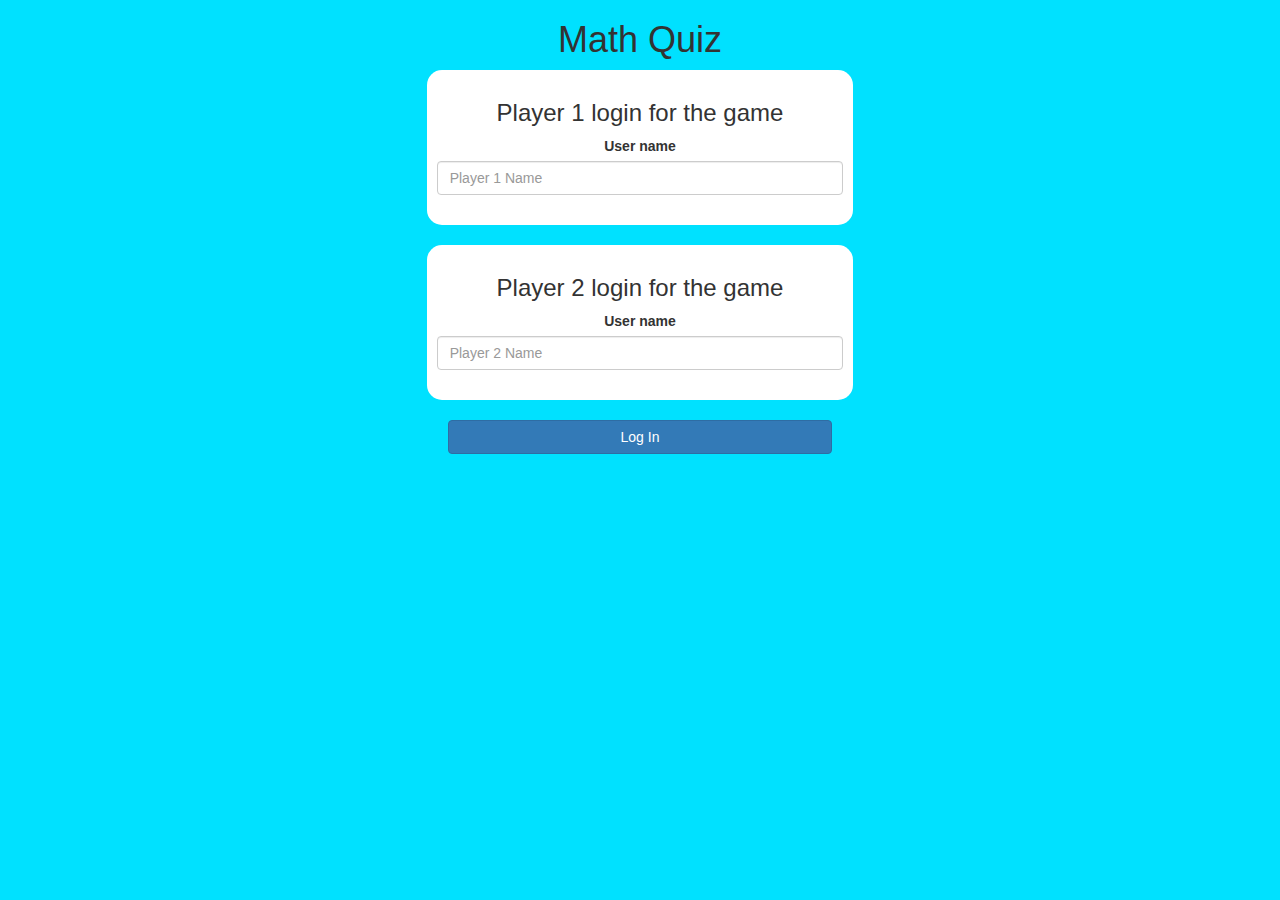
<file: index.html>
<!DOCTYPE html>
<html>
<head>
	<title>Math Quiz</title>

<meta name="viewport" content="width=device-width, initial-scale=1">
<link rel="stylesheet" href="https://maxcdn.bootstrapcdn.com/bootstrap/3.4.0/css/bootstrap.min.css">
<script src="https://ajax.googleapis.com/ajax/libs/jquery/3.4.1/jquery.min.js"></script>
<script src="https://maxcdn.bootstrapcdn.com/bootstrap/3.4.0/js/bootstrap.min.js"></script>

<link rel="stylesheet" type="text/css" href="game.css">

<script src="game_login.js"></script>
</head>
<body>
<center>
<h1>Math Quiz</h1>
<div class=" col-lg-4 col-sm-8 col-xs-11 login_div1">
<h3> Player 1 login for the game </h3>
<label> User name</label>
<input type="text" id="player1_name_input" class="form-control" placeholder="Player 1 Name">
<br>


</div>
<br>
<div class="col-lg-4 col-sm-8 col-xs-11 login_div2">
<h3> Player 2 login for the game</h3>
<label>User name</label>
<input type="text" id="player2_name_input" class="form-control" placeholder="Player 2 Name">
<br>
</div>
<br>
<button style="width: 30%;" id="login" class="btn btn-primary" onclick="add_user()"> Log In</button>


</center>
</body>
</html>
</file>
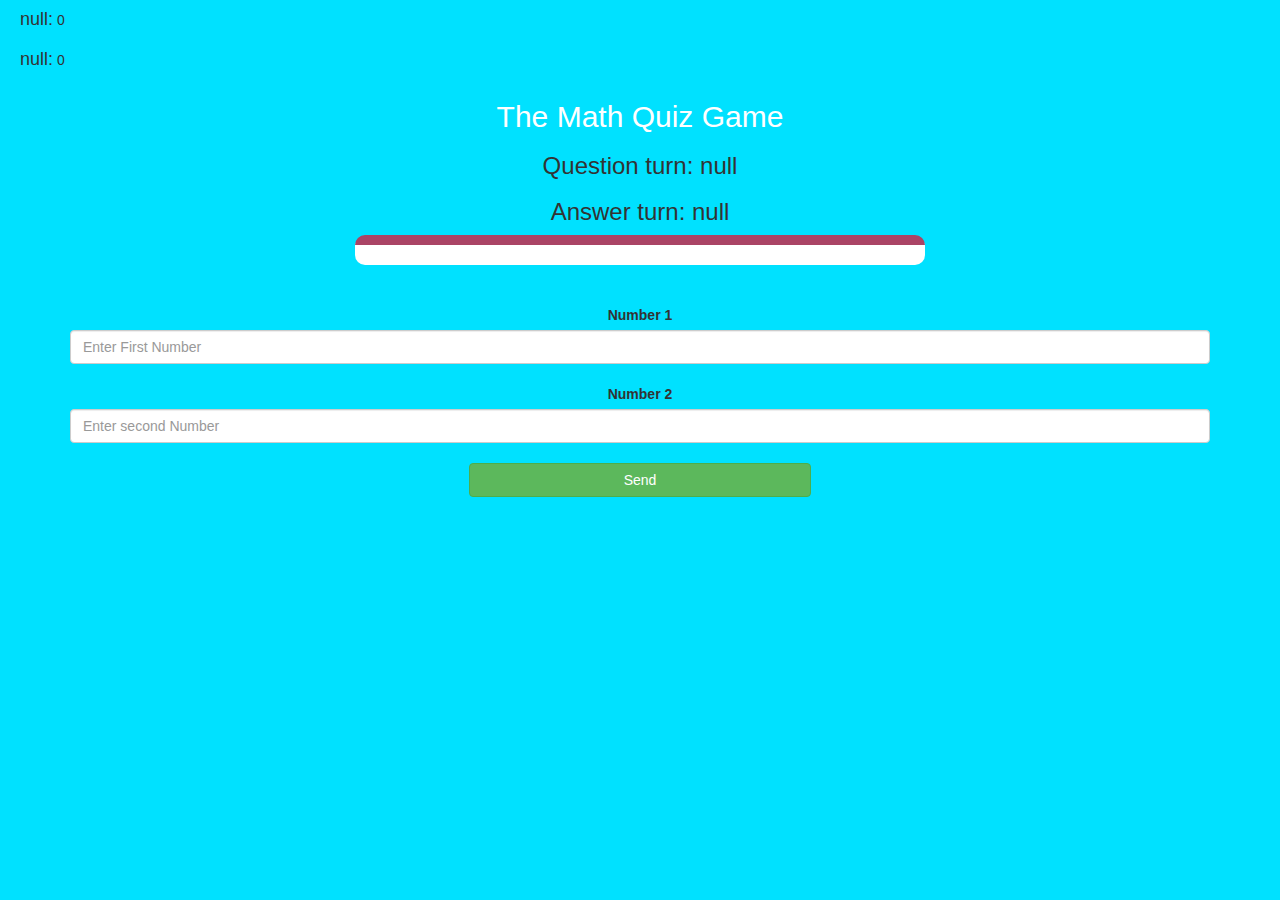
<file: game_page.html>
<!DOCTYPE html>
<html>
<head>
	<title>Math Quiz</title>

<meta name="viewport" content="width=device-width, initial-scale=1">
<link rel="stylesheet" href="https://maxcdn.bootstrapcdn.com/bootstrap/3.4.0/css/bootstrap.min.css">
<script src="https://ajax.googleapis.com/ajax/libs/jquery/3.4.1/jquery.min.js"></script>
<script src="https://maxcdn.bootstrapcdn.com/bootstrap/3.4.0/js/bootstrap.min.js"></script>

<link rel="stylesheet" type="text/css" href="game.css">
</head>
<body>
<h4 id="player1_name"></h4><span id="player1_score"></span><br>
<h4 id="player2_name"></h4><span id="player2_score"></span>
<div class="container">
	<center>
		<h2 style="color: white;">The Math Quiz Game</h2>
<h3 id="player_question"></h3>
<h3 id="player_answer"></h3>
 <div id="output" class="col-lg-6 col-md-6">

 </div>
 
		<br>
		<br>

		<label >Number 1</label>
		<input type="text" id="Number1" class="form-control" placeholder="Enter First Number"><br>
		<label> Number 2</label>
		<input type="text" id="Number2" class="form-control" placeholder="Enter second Number">

		<br>
		<button class="btn btn-success" onclick="send()" style="width: 30%;">Send</button>

	</center>
</div>

<script src="quiz_game_page.js"></script>
</body>
</html>
</file>
<file: game.css>
body
{
	background: rgb(0, 225, 255);
}

	.login_div1 , .login_div2
	{
		background: white;
		padding: 10px;
		float: none;
		border-radius: 15px;
	}


#player1_name , #player2_name
{
	display: inline-block;
	margin-left: 20px;
}
#word
{
	width: 60%;
}
#word_display
{
	letter-spacing: 5px;
}
#output
{
background: white;
border-radius: 10px;
border-top: 10px solid #AA4465;
padding: 10px;
float: none;
text-align: left;
}
</file>
